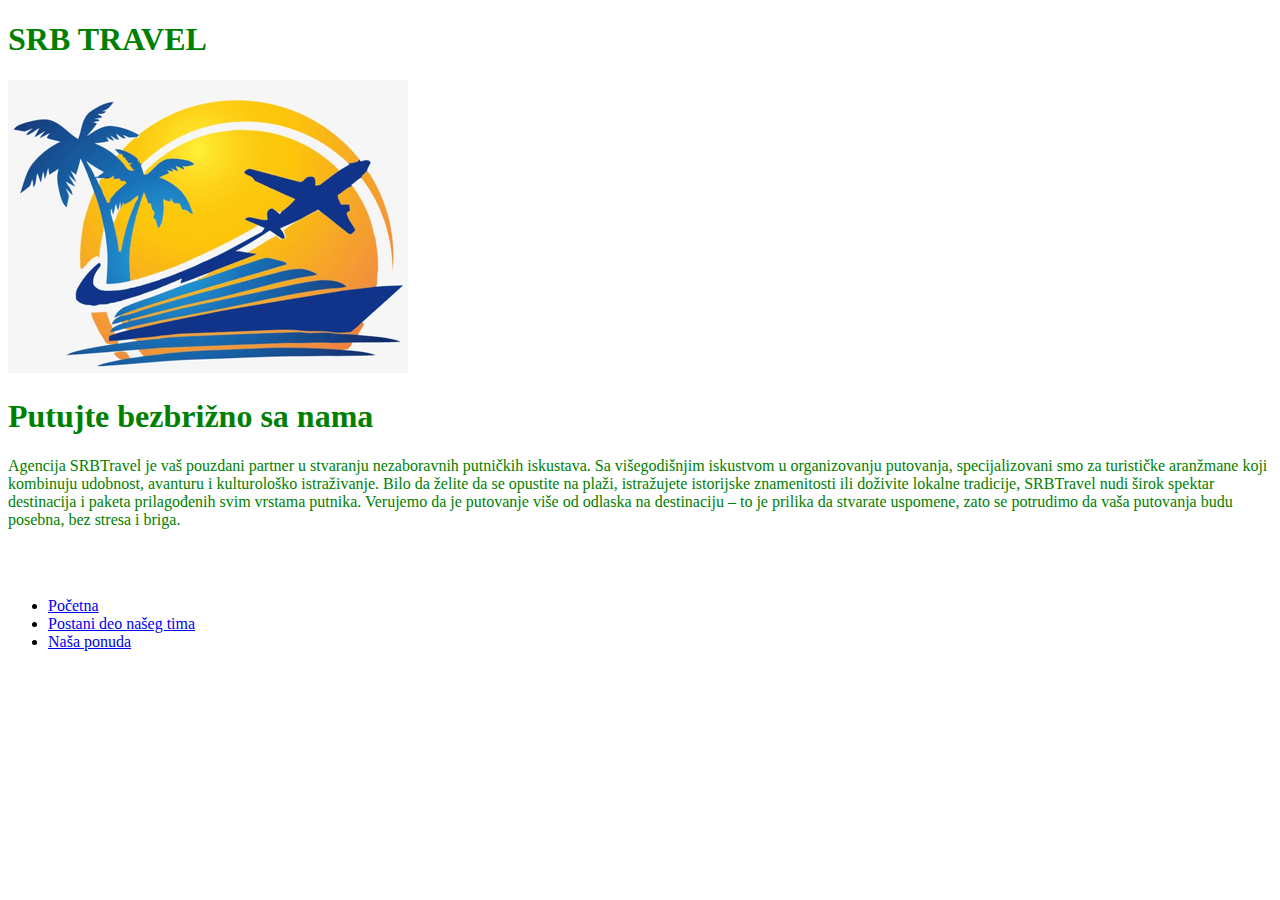
<file: index.html>
<!DOCTYPE html>
<html>
 <link rel="stylesheet" href="css/style.css">
<head>
    <title>SRBTravel</title>
</head>

<body>
<body class="index">
<h1>SRB TRAVEL</h1>
   

      <img src="slike/logo.png">

  

    <h1>Putujte bezbrižno sa  nama</h1>

    <p>
	Agencija SRBTravel je vaš pouzdani partner u stvaranju nezaboravnih putničkih iskustava. 
	Sa višegodišnjim iskustvom u organizovanju putovanja, specijalizovani smo za turističke aranžmane
	koji kombinuju udobnost, avanturu i kulturološko istraživanje. 
	Bilo da želite da se opustite na plaži, istražujete istorijske znamenitosti ili doživite lokalne tradicije,
	SRBTravel nudi širok spektar destinacija i paketa prilagođenih svim vrstama putnika.
	Verujemo da je putovanje više od odlaska na destinaciju – 
	to je prilika da stvarate uspomene, zato se potrudimo da vaša putovanja budu posebna, bez stresa i briga.</p>

	    <br><br>
	<ul>
        <li> <a href="index.html">Početna</a> </li>
        <li> <a href="stranice/prijava.html">Postani deo našeg tima</a></li>
	  <li> <a href="stranice/ponuda.html">Naša ponuda</a> </li>
    </ul>


</body>

</html>
</file>
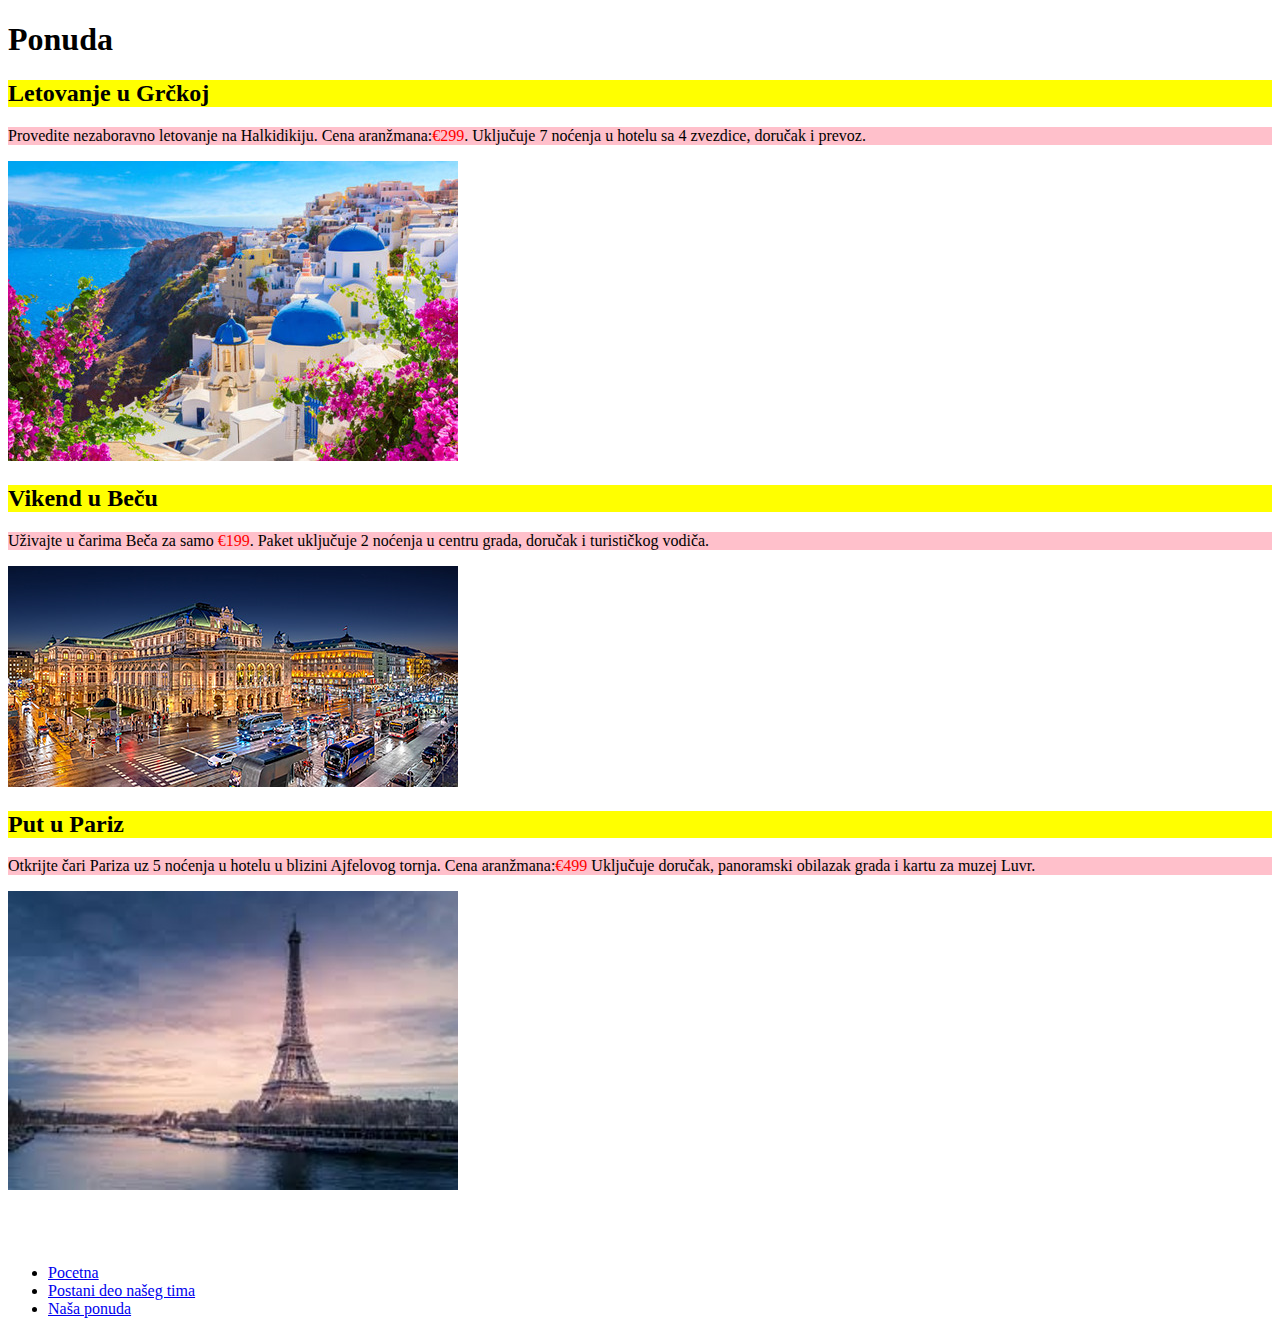
<file: stranice/ponuda.html>
<!DOCTYPE html>
<html>
 
<head>
<link rel="stylesheet" href="..//css/styleponudaa.css">
    <title>Ponuda</title>
	
</head>

<body>
<body class="ponuda">
<h1>Ponuda</h1>

<h2>Letovanje u Grčkoj</h2>
                <p>Provedite nezaboravno letovanje na Halkidikiju. 
				Cena aranžmana:<span>€299</span>. Uključuje 7 noćenja u hotelu sa 4 zvezdice, doručak i prevoz.</p>
      <img src="../slike/grcka.jpg">       

            
 <h2>Vikend u Beču</h2>
                <p>Uživajte u čarima Beča za samo <span>€199</span>. 
				Paket uključuje 2 noćenja u centru grada, doručak i turističkog vodiča.</p>
         <img src="../slike/bec.jpg">    

         
 <h2>Put u Pariz</h2>
                <p>Otkrijte čari Pariza uz 5 noćenja u hotelu u blizini Ajfelovog tornja. Cena aranžmana:<span>€499</span>
				Uključuje doručak, panoramski obilazak grada i kartu za muzej Luvr.</p>
         <img src="../slike/pariz.jpg"> 
	
	  <br><br>
    
    <br><br>
<ul>
        <li> <a href="../index.html">Pocetna</a> </li>
        <li> <a href="prijava.html">Postani deo našeg tima</a></li>
	  <li> <a href="ponuda.html">Naša ponuda</a> </li>	
    </ul>


</body>

</html>
</file>
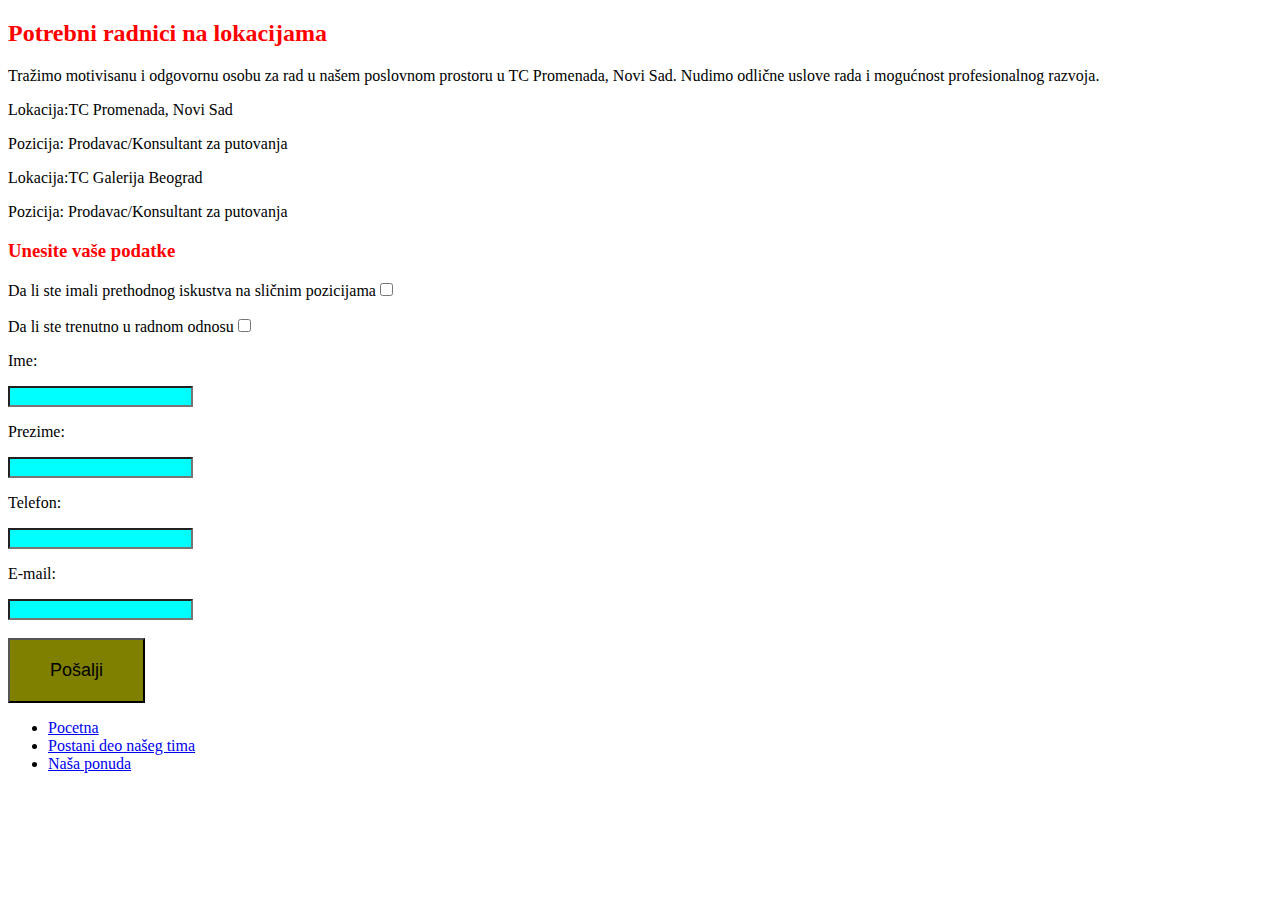
<file: stranice/prijava.html>
<!DOCTYPE html>
<html>

<head>
<link rel="stylesheet" href="../css/styleprijava.css">
<title>Postani deo našeg tima</title>
</head>

<body>

<h2> Potrebni radnici na lokacijama </h2>
<p>Tražimo motivisanu i odgovornu osobu za rad u našem poslovnom prostoru u TC Promenada, Novi Sad. Nudimo odlične uslove rada i mogućnost profesionalnog razvoja.</p>
                <p>Lokacija:TC Promenada, Novi Sad</p>
				 <p>Pozicija: Prodavac/Konsultant za putovanja</p>
				<p>Lokacija:TC Galerija Beograd</p>
                <p>Pozicija: Prodavac/Konsultant za putovanja</p>
<h3>Unesite vaše podatke</h3>
<form>
        <p>Da li ste imali prethodnog iskustva na sličnim pozicijama<input type="checkbox"></p>
		<p>Da li ste trenutno u radnom odnosu<input type="checkbox"></p>
		
		<p>Ime:</p>
        <input type="text" name="ime">

        <p>Prezime:</p>
        <input type="text" name="prezime">

        <p>Telefon:</p>
        <input type="tel" name="telefon">

        <p>E-mail:</p>
        <input type="email" name="email">
<br></br>
		<button type="button">Pošalji</button>

          
    

       
    </form>
<ul>
       <li> <a href="../index.html">Pocetna</a> </li>
        <li> <a href="prijava.html">Postani deo našeg tima</a></li>
	  <li> <a href="ponuda.html">Naša ponuda</a> </li>
    </ul>
</body>

</html>
</file>
<file: css/style.css>
h1 {
    color: green;
}

h1:hover {
    color: blue;
}

 p {
    color: green;
}

p:hover {
    color: #13d6d3;
}


}
</file>
<file: css/styleponudaa.css>
h2{
background-color:yellow
}
 p{
background-color:pink
}
p:hover{
	background-color:lightblue
}
span{
color:red
}
span:hover{
font-weight:bold
}
</file>
<file: css/styleprijava.css>
h2 {
    color: red;
}

h2:hover {
    color: purple;
}
h3 {
    color: red;
}

h3:hover {
    color: purple;
}

input[type="text"] {
    background-color: aqua; 
    color: darkgreen;  
}
input[type="tel"] {
    background-color: aqua; 
    color: darkgreen;  
}
input[type="email"] {
    background-color: aqua; 
    color: darkgreen;  
}
button {
    background-color: olive;
	padding: 20px 40px;  
    font-size: 18px;
}
button:active{
background-color:green}
</file>
